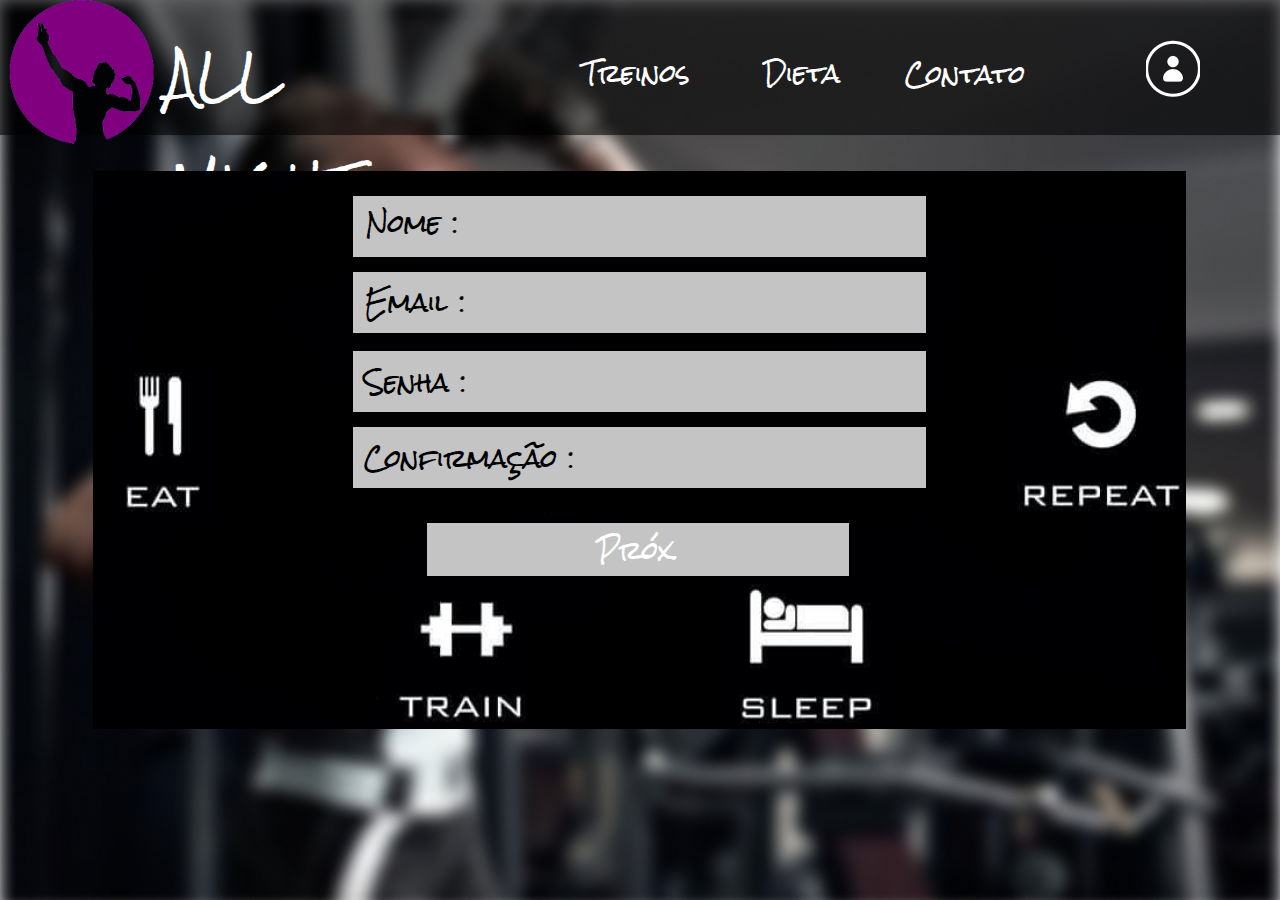
<file: Registro_pt1.html>
<!DOCTYPE html>
<html lang="en">
<head>
    <meta charset="UTF-8">
    <meta name="viewport" content="width=device-width, initial-scale=1.0">
    <title>Document</title>
    <link rel="stylesheet" href="CSS/geral.css">
    <link rel="stylesheet" href="CSS/registros.css">
    <link href="https://fonts.googleapis.com/css2?family=Rock+Salt&display=swap" rel="stylesheet">

</head>
<body>
    <header>
        <div class="logo"> <img src="CSS/imagens/geral/logo.png"> </div>
        <div class="AM"><a href="index.html"> ALL MIGHT </a></div>
        <div class="Treinos"><a href="Itens_menu_principal/Treinos.html"> Treinos </a></div>
        <div class="Dieta"><a href="Itens_menu_principal/Dieta.html"> Dieta </a></div>
        <div class="Contato"><a href="Itens_menu_principal/Contato.html"> Contato </a></div>
        <div class="Login"><a href="Login.html"> <img src="CSS/imagens/geral/login.png"> </a></div>
    </header>
    <div class="Fundo_registro"> <img src="CSS/imagens/register/fundo_register.png"> </div>
    <div class="Retangulão1"> <img src="CSS/imagens/register/retangulo_grande.png"> </div>
    <div class="Retangulão2"> <img src="CSS/imagens/register/retangulo_grande.png"> </div>
    <div class="Retangulão3"> <img src="CSS/imagens/register/retangulo_grande.png"> </div>
    <div class="Retangulão4"> <img src="CSS/imagens/register/retangulo_grande.png"> </div>
    <div class="Retangulinho"> <img src="CSS/imagens/register/retangulo_pequeno.png"> </div>
    <div class="Prox"><a href="Registro_pt2.html"> Próx. </a></div>


    <div class="Nome"> 
        <label for="Nome"> Nome : </label>
        <input type="text" name="Nome" required id="Nome">
    </div>
    <div class="Email"> 
        <label for="Email"> Email : </label>
        <input type="email" name="Email" required id="Email">
    </div>
    <div class="Senha"> 
        <label for="Senha"> Senha : </label>
        <input type="password" name="Senha" required id="Senha">
    </div>
    <div class="ConfSenha"> 
        <label for="Nome"> Confirmação : </label>
        <input type="password" name="ConfSenha" required id="ConfSenha">
    </div>
</body>
</html>
</file>
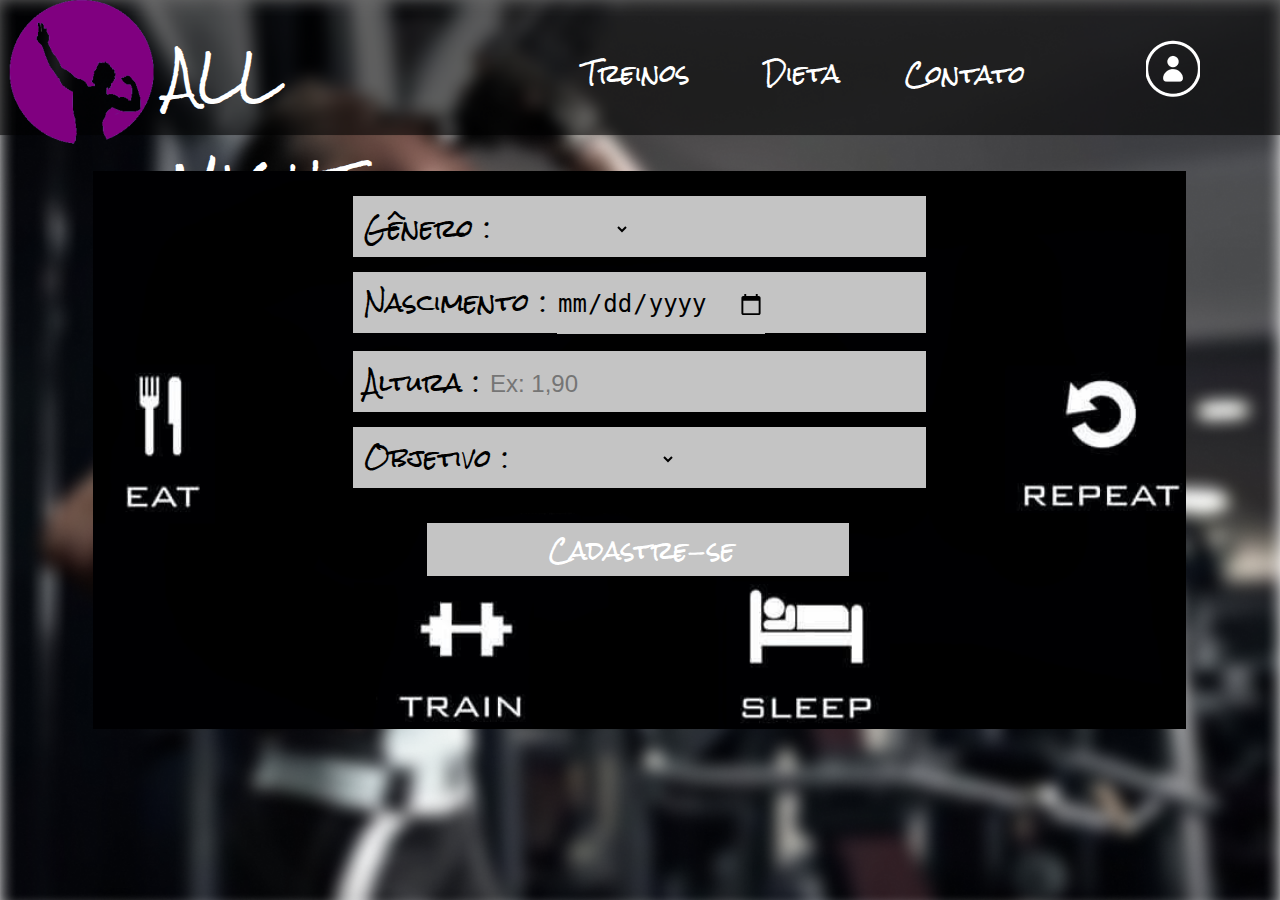
<file: Registro_pt2.html>
<!DOCTYPE html>
<html lang="en">
<head>
    <meta charset="UTF-8">
    <meta name="viewport" content="width=device-width, initial-scale=1.0">
    <title>Document</title>
    <link rel="stylesheet" href="CSS/geral.css">
    <link rel="stylesheet" href="CSS/registros.css">
    <link href="https://fonts.googleapis.com/css2?family=Rock+Salt&display=swap" rel="stylesheet">

</head>
<body>
    <header>
        <div class="logo"> <img src="CSS/imagens/geral/logo.png"> </div>
        <div class="AM"><a href="index.html"> ALL MIGHT </a></div>
        <div class="Treinos"><a href="Itens_menu_principal/Treinos.html"> Treinos </a></div>
        <div class="Dieta"><a href="Itens_menu_principal/Dieta.html"> Dieta </a></div>
        <div class="Contato"><a href="Itens_menu_principal/Contato.html"> Contato </a></div>
        <div class="Login"><a href="Login.html"> <img src="CSS/imagens/geral/login.png"> </a></div>
    </header>
    <div class="Fundo_registro"> <img src="CSS/imagens/register/fundo_register.png"> </div>
    <div class="Retangulão1"> <img src="CSS/imagens/register/retangulo_grande.png"> </div>
    <div class="Retangulão2"> <img src="CSS/imagens/register/retangulo_grande.png"> </div>
    <div class="Retangulão3"> <img src="CSS/imagens/register/retangulo_grande.png"> </div>
    <div class="Retangulão4"> <img src="CSS/imagens/register/retangulo_grande.png"> </div>
    <div class="Retangulinho"> <img src="CSS/imagens/register/retangulo_pequeno.png"> </div>
    <div class="Conf_Cadastro"><a href="#"> Cadastre-se </a></div>

    <div class="Genero">
        <label for="Genero"> Gênero : </label>
        <select name="Genero" id="Genero" required>
            <option></option>
            <option value="1"> Masculino </option>
            <option value="2"> Feminino </option>
            <option value="3"> Outro </option>
        </select>
    </div>
    <div class="Nascimento"> 
        <label for="Nascimento"> Nascimento : </label>
        <input type="date" name="Nascimento" required id="Nascimento">
    </div>
    <div class="Altura"> 
        <label for="Altura"> Altura : </label>
        <input type="number" min="0" name="Altura" placeholder="Ex: 1,90" required id="Altura">
    </div>
    <div class="Objetivo">
        <label for="Objetivo"> Objetivo : </label>
        <select name="Objetivo" id="Objetivo" required>
            <option></option>
            <option value="1"> Manter Peso </option>
            <option value="2"> Perder Peso </option>
            <option value="3"> Hipertrofia </option>
        </select>
    </div>
</body>
</file>
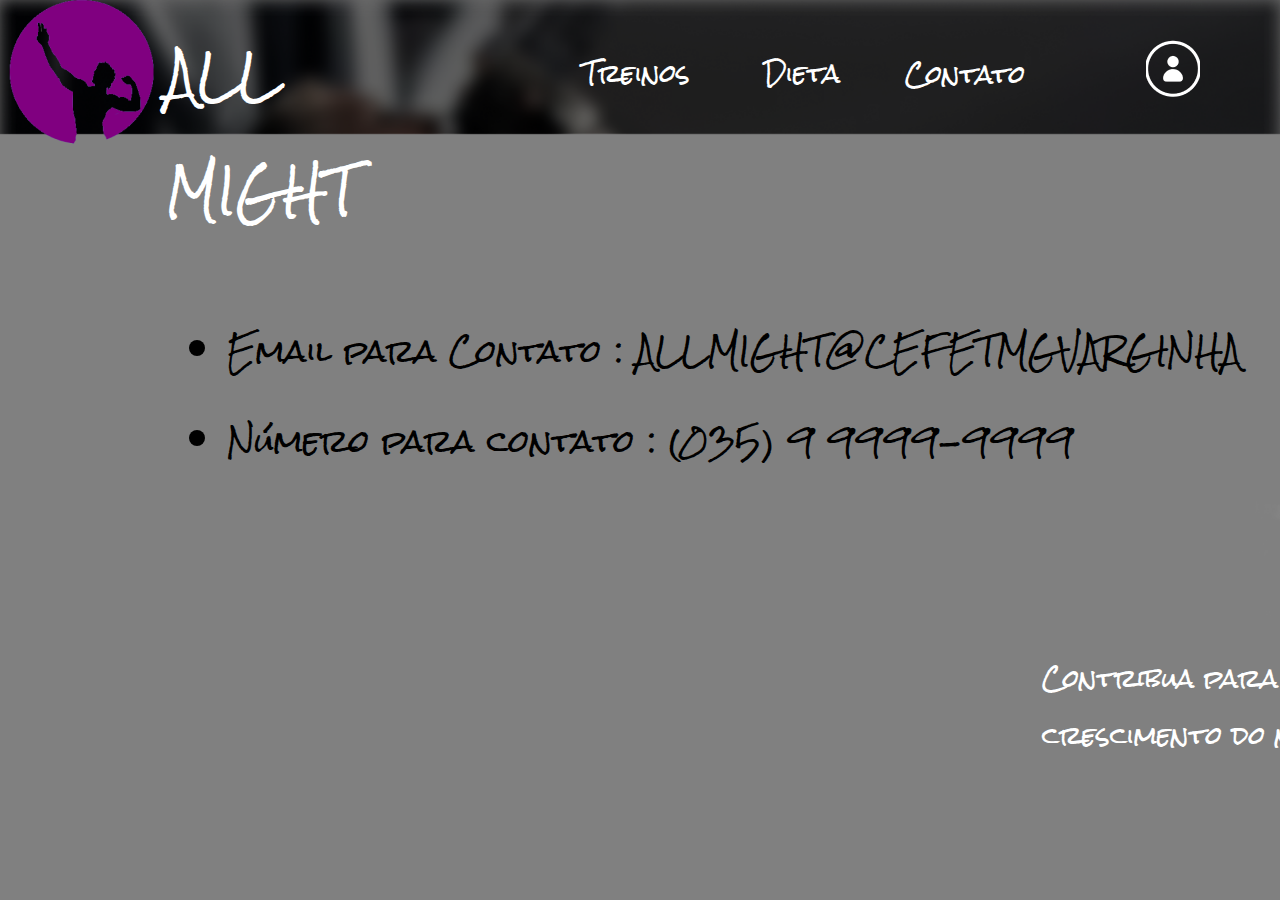
<file: Itens_menu_principal/Contato.html>
<!DOCTYPE html>
<html lang="en">
<head>
    <meta charset="UTF-8">
    <meta name="viewport" content="width=device-width, initial-scale=1.0">
    <title>Document</title>
    <link rel="stylesheet" href="../CSS/contato.css">
    <link href="https://fonts.googleapis.com/css2?family=Rock+Salt&display=swap" rel="stylesheet">

</head>
<body>
    <header>
        <div class="Logo"> <img src="../CSS/imagens/geral/logo.png"> </div>
        <div class="AM"><a href="../index.html"> ALL MIGHT </a></div>
        <div class="Treinos"><a href="Treinos.html"> Treinos </a></div>
        <div class="Dieta"><a href="Dieta.html"> Dieta </a></div>
        <div class="Contato"><a href="Contato.html"> Contato </a></div>
        <div class="Login"><a href="../Login.html"> <img src="../CSS/imagens/geral/login.png"> </a></div>
    </header>

    <div class="Email">
        <ul>
            <li> Email para Contato : ALLMIGHT@CEFETMGVARGINHA </li>
            <li> Número para contato : (035) 9 9999-9999 </li>
        </ul>
    </div>
    <div class="Sugestoes"><a href="Sugestoes.html"> Contribua para o crescimento do nosso site! </a></div>
</body>
</html>
</file>
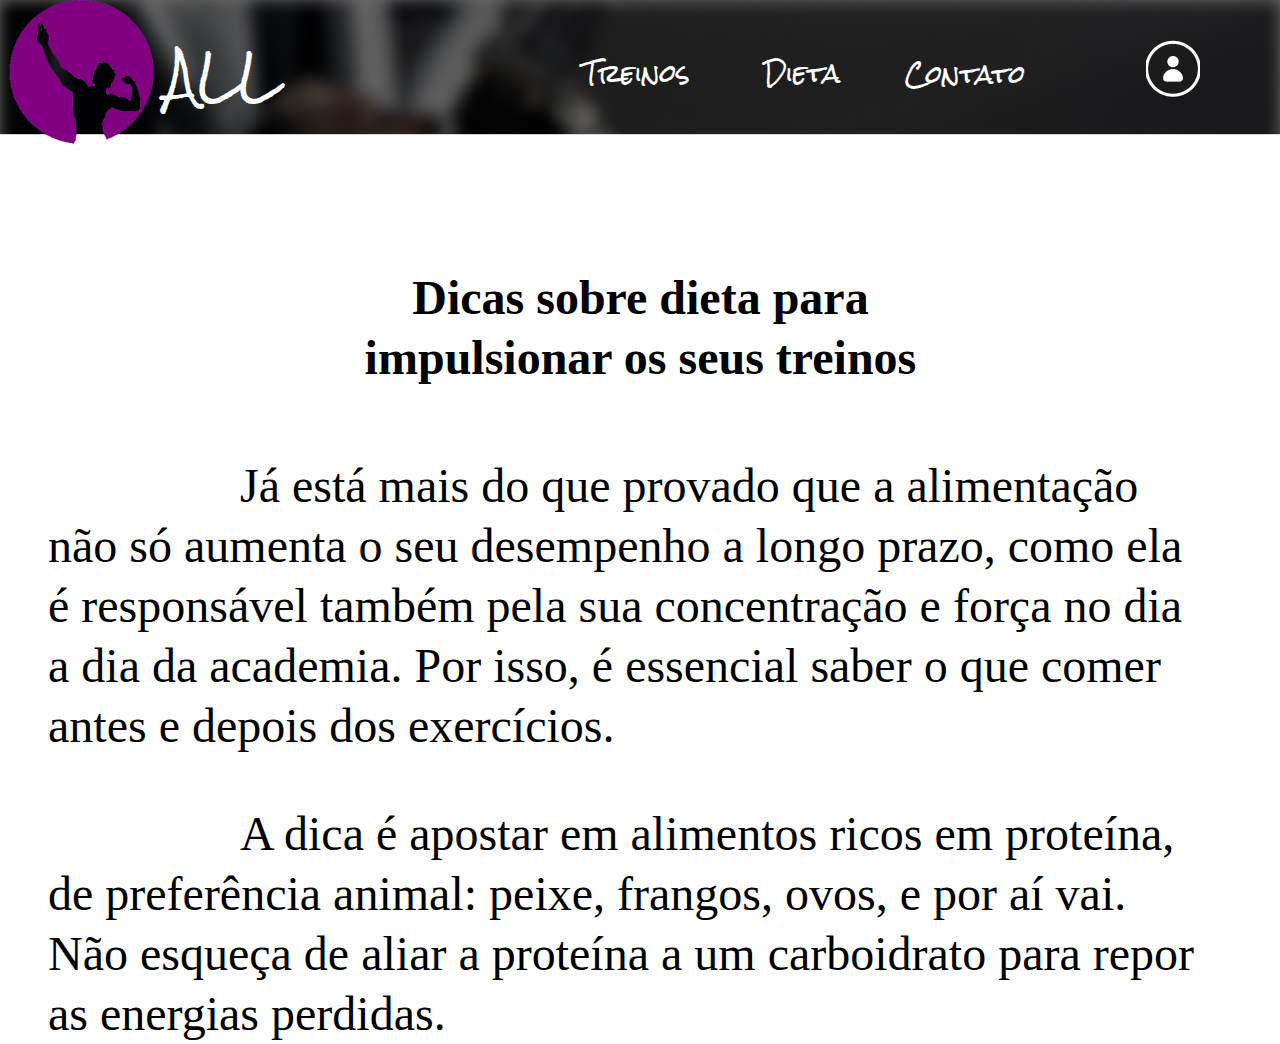
<file: Itens_menu_principal/Dieta.html>
<!DOCTYPE html>
<html lang="en">
<head>
    <meta charset="UTF-8">
    <meta name="viewport" content="width=device-width, initial-scale=1.0">
    <title>Document</title>
    <link rel="stylesheet" href="../CSS/dieta.css">
    <link href="https://fonts.googleapis.com/css2?family=Rock+Salt&display=swap" rel="stylesheet">

</head>
<body>
    <header>
        <div class="Logo"> <img src="../CSS/imagens/geral/logo.png"> </div>
        <div class="AM"><a href="../index.html"> ALL MIGHT </a></div>
        <div class="Treinos"><a href="Treinos.html"> Treinos </a></div>
        <div class="Dieta"><a href="Dieta.html"> Dieta </a></div>
        <div class="Contato"><a href="Contato.html"> Contato </a></div>
        <div class="Login"><a href="../Login.html"> <img src="../CSS/imagens/geral/login.png"> </a></div>
    </header>

    <div class="Titulo">
         <p>Dicas sobre dieta para impulsionar os seus treinos  </p>
    </div>
    
    <div class="Conteudo">
        <p> Já está mais do que provado que a alimentação não só aumenta o seu desempenho a longo prazo, como ela é responsável também pela sua concentração e força no dia a dia da academia. Por isso, é essencial saber o que comer antes e depois dos exercícios.</p>
        <p> A dica é apostar em alimentos ricos em proteína, de preferência animal: peixe, frangos, ovos, e por aí vai. Não esqueça de aliar a proteína a um carboidrato para repor as energias perdidas.</p>
    </div>
</body>
</html>
</file>
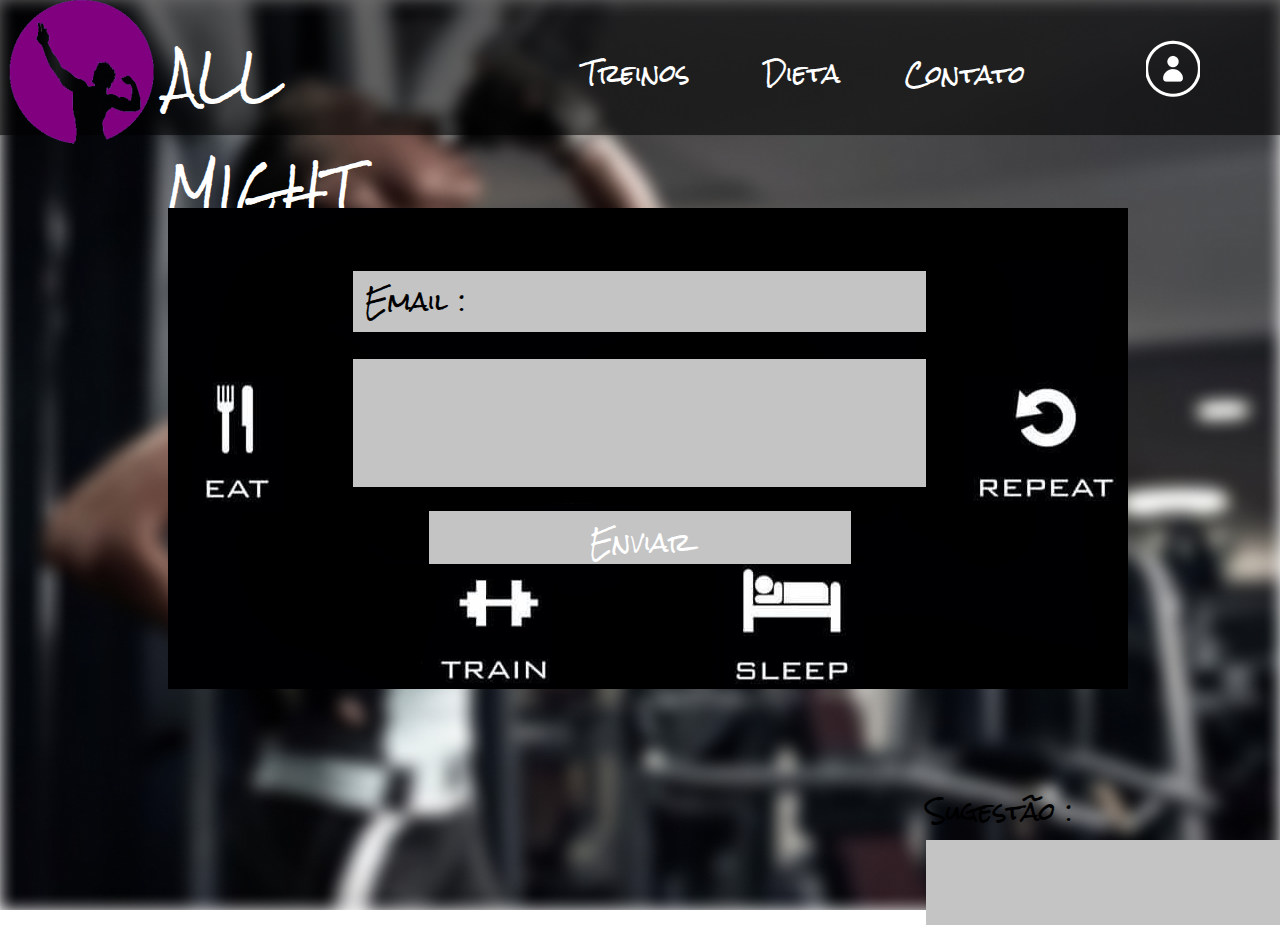
<file: Itens_menu_principal/Sugestoes.html>
<!DOCTYPE html>
<html lang="en">
<head>
    <meta charset="UTF-8">
    <meta name="viewport" content="width=device-width, initial-scale=1.0">
    <title>Document</title>
    <link rel="stylesheet" href="../CSS/geral.css">
    <link rel="stylesheet" href="../CSS/sugestoes.css">
    <link href="https://fonts.googleapis.com/css2?family=Rock+Salt&display=swap" rel="stylesheet">

</head>
<body>
    <header>
        <div class="Logo"> <img src="../CSS/imagens/geral/logo.png"> </div>
        <div class="AM"><a href="../index.html"> ALL MIGHT </a></div>
        <div class="Treinos"><a href="Treinos.html"> Treinos </a></div>
        <div class="Dieta"><a href="Dieta.html"> Dieta </a></div>
        <div class="Contato"><a href="Contato.html"> Contato </a></div>
        <div class="Login"><a href="../Login.html"> <img src="../CSS/imagens/geral/login.png"> </a></div>
    </header>
    <div class="Fundo_sugestao"> <img src="../CSS/imagens/Sugestoes/fundo_sugestoes.png"> </div>
    <div class="Retangulão1"> <img src="../CSS/imagens/Sugestoes/retangulo_grande.png"> </div>
    <div class="Retangulão2"> <img src="../CSS/imagens/Sugestoes/Retangulao_maior.png"> </div>
    <div class="Retangulinho"> <img src="../CSS/imagens/Sugestoes/retangulo_pequeno.png"> </div>
    <div class="Enviar"><a href="#"> Enviar </a></div>

    <div class="Email"> 
        <label for="Email"> Email : </label>
        <input type="email" name="Email" required id="Email">
    </div>
    <div class="Sugestao">
        <label for="Sugestao"> Sugestão :  </label><br>
        <textarea name="Email" required id="Email"></textarea> 
    </div>
</body>
</html>
</file>
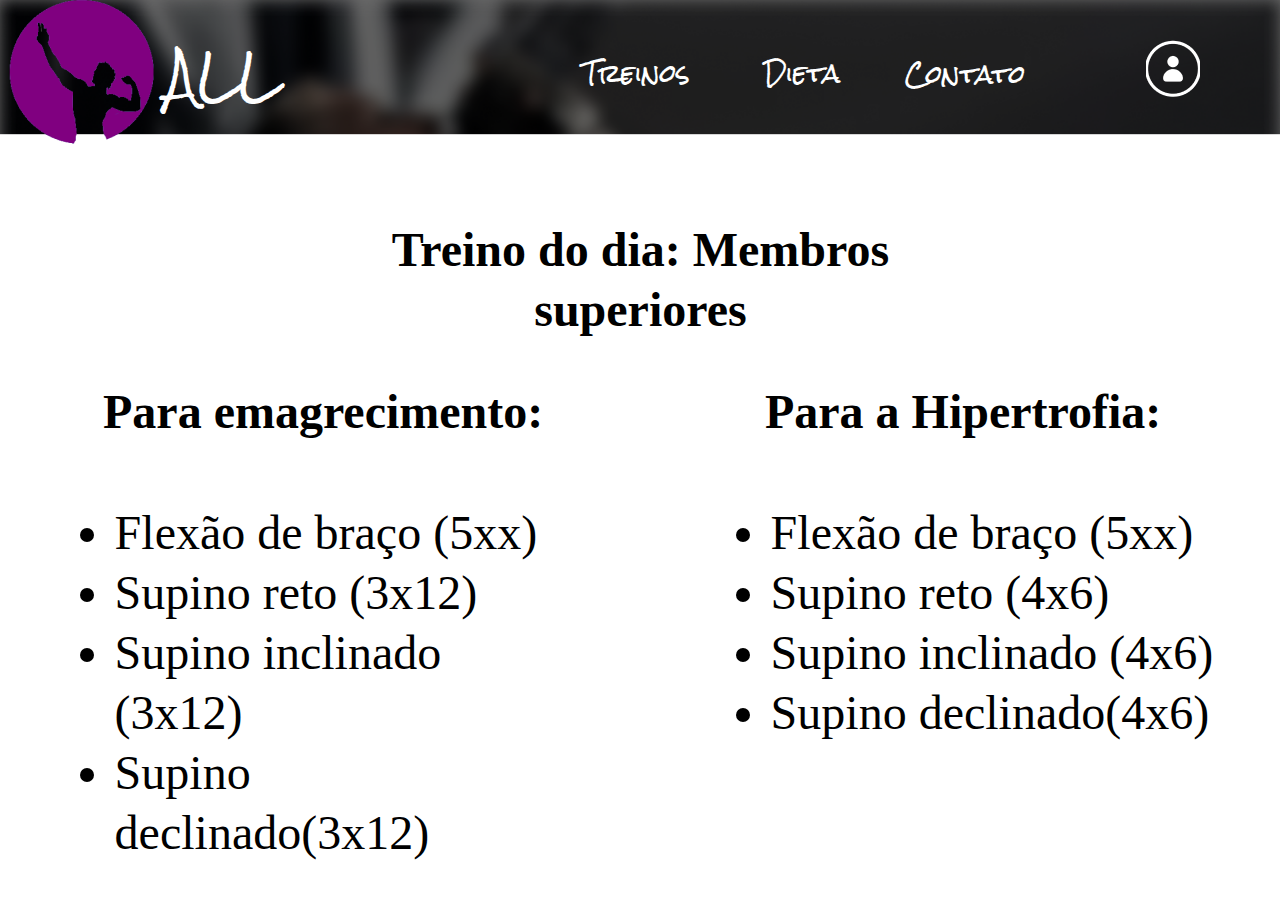
<file: Itens_menu_principal/Treinos.html>
<!DOCTYPE html>
<html lang="en">
<head>
    <meta charset="UTF-8">
    <meta name="viewport" content="width=device-width, initial-scale=1.0">
    <title>All Might</title>
    <link rel="stylesheet" href="../CSS/treinos.css">
    <link href="https://fonts.googleapis.com/css2?family=Rock+Salt&display=swap" rel="stylesheet">

</head>
<body>
    <header>
        <div class="Logo"> <img src="../CSS/imagens/geral/logo.png"> </div>
        <div class="AM"><a href="../index.html"> ALL MIGHT </a></div>
        <div class="Treinos"><a href="Treinos.html"> Treinos </a></div>
        <div class="Dieta"><a href="Dieta.html"> Dieta </a></div>
        <div class="Contato"><a href="Contato.html"> Contato </a></div>
        <div class="Login"><a href="../Login.html"> <img src="../CSS/imagens/geral/login.png"> </a></div>
    </header>

    <div class="Titulo1">
        Treino do dia: Membros superiores  
    </div>
    <div class="Titulo2">
        Para emagrecimento: 
    </div>
    <div class="Titulo3">
        Para a Hipertrofia:
    </div>

    <div class="Emagrecimento">
        <ul>
            <li> Flexão de braço (5xx) </li>
            <li>  Supino reto (3x12) </li>
            <li> Supino inclinado (3x12) </li>
            <li> Supino declinado(3x12) </li>
        </ul>
    </div>
    <div class="Hipertrofia">
        <ul>
            <li> Flexão de braço (5xx) </li>
            <li> Supino reto (4x6) </li>
            <li> Supino inclinado (4x6) </li>
            <li> Supino declinado(4x6) </li>
        </ul>
    </div>



</body>
</html>
</file>
<file: CSS/geral.css>
/*Design*/
a:link, a:visited {
    text-decoration: none;
    color: white;
}

/*Design*/
a:hover{
    text-decoration: none;
    color: purple;
}

/*OK*/
html, body{
    padding: 0%;
    margin: 0%;
}

/*OK*/
body {
    background-image: url(imagens/geral/fundo.png);
    background-repeat: no-repeat;
    background-size:100%;
    background-size: cover;
}

/*OK*/
header {
    font-family: Rock Salt;
    font-style: normal;
    font-weight: normal;
}

.Logo{    
    position: absolute;
    left: 0%;
    right: 88.82%;
    top: 0%;
    bottom: 85.55%;
}

.AM{
    position: absolute;
    left: 12.99%;
    right: 61.74%;
    top: 2.05%;
    bottom: 86.72%;

    font-size: 48px;
    line-height: 115px;
}

.Treinos{
    position: absolute;
    left: 45.56%;
    right: 44.51%;
    top: 4.98%;
    bottom: 89.65%;

    font-size: 24px;
    line-height: 57px;
}

.Dieta{
    position: absolute;
    left: 59.65%;
    right: 34.38%;
    top: 4.98%;
    bottom: 89.65%;

    font-size: 24px;
    line-height: 57px;
}

.Contato{
    position: absolute;
    left: 70.69%;
    right: 17.78%;
    top: 5.08%;
    bottom: 89.55%;

    font-size: 24px;
    line-height: 57px;
}

.Login{
    position: absolute;
    left: 89.51%;
    right: 6.74%;
    top: 4.2%;
    bottom: 89.65%;
}
</file>
<file: CSS/registros.css>
html{
    font-family: Rock Salt;
    font-style: normal;
    font-weight: normal;
}

input{
    padding: 0;
    border: none;
    border-color: #c4c4c4;
    background-color: #c4c4c4;
    font-size: 24px;
    line-height: 57px;
}

.Fundo_registro{
    position: absolute;
    width: 1093px;
    height: 558px;
    left: calc(50% - 1093px/2 - 0.5px);
    top: calc(50% - 558px/2);
}

.Retangulão1{
    position: absolute;
    width: 573px;
    height: 61px;
    left: calc(50% - 573px/2 - 0.5px);
    top: calc(50% - 61px/2 - 223.5px);

}

.Retangulão2{
    position: absolute;
    width: 573px;
    height: 61px;
    left: calc(50% - 573px/2 - 0.5px);
    top: calc(50% - 61px/2 - 147.5px);
    
}

.Retangulão3{
    position: absolute;
    width: 573px;
    height: 61px;
    left: calc(50% - 573px/2 - 0.5px);
    top: calc(50% - 61px/2 - 68.5px);
    
}

.Retangulão4{
    position: absolute;
    width: 573px;
    height: 61px;
    left: calc(50% - 573px/2 - 0.5px);
    top: calc(50% - 61px/2 + 7.5px);
    
}

.Retangulinho{
    position: absolute;
    width: 422px;
    height: 53px;
    left: calc(50% - 422px/2 - 2px);
    top: calc(50% - 53px/2 + 99.5px);
}

.Prox{
    position: absolute;
    width: 162px;
    height: 53px;
    left: calc(50% - 162px/2 - 2px);
    top: calc(50% - 53px/2 + 98.5px);
    font-size: 24px;
    line-height: 57px;
    text-align: center;
}

.Nome{
    position: absolute;
    width: 560px;
    height: 53px;
    left: calc(50% - 560px/2 + 6px);
    top: calc(50% - 53px/2 - 228.5px);
    font-size: 24px;
    line-height: 57px;
}

.Email{
    position: absolute;
    width: 561px;
    height: 44px;
    left: calc(50% - 561px/2 + 5.5px);
    top: calc(50% - 44px/2 - 154px);
    font-size: 24px;
    line-height: 57px;
}

.Senha{
    position: absolute;
    width: 562px;
    height: 53px;
    left: calc(50% - 562px/2 + 5px);
    top: calc(50% - 53px/2 - 69.5px);
    font-size: 24px;
    line-height: 57px;
}

.ConfSenha{
    position: absolute;
    width: 562px;
    height: 51px;
    left: calc(50% - 562px/2 + 5px);
    top: calc(50% - 51px/2 + 5.5px);
    font-size: 24px;
    line-height: 57px;
}

.Conf_Cadastro {
    position: absolute;
    width: 300px;
    height: 53px;
    left: calc(50% - 300px/2 + 2px);
    top: calc(50% - 53px/2 + 98.5px);
    font-size: 24px;
    line-height: 57px;
    text-align: center;
}

.Genero {
    position: absolute;
    width: 562px;
    height: 57px;
    left: calc(50% - 562px/2 + 5px);
    top: calc(50% - 57px/2 - 221.5px);
    font-size: 24px;
    line-height: 57px;
}

.Nascimento{
    position: absolute;
    width: 562px;
    height: 47px;
    left: calc(50% - 562px/2 + 5px);
    top: calc(50% - 47px/2 - 152.5px);
    font-size: 24px;
    line-height: 57px;
}

.Altura{
    position: absolute;
    width: 562px;
    height: 58px;
    left: calc(50% - 562px/2 + 5px);
    top: calc(50% - 58px/2 - 67px);
    font-size: 24px;
    line-height: 57px;
}

.Objetivo{
    position: absolute;
    width: 562px;
    height: 58px;
    left: calc(50% - 562px/2 + 5px);
    top: calc(50% - 58px/2 + 9px); 
    font-size: 24px;
    line-height: 57px;

}

option, select{
    padding: 0;
    border: none;
    border-color: #c4c4c4;
    background-color: #c4c4c4;
    font-size: 24px;
    line-height: 57px;
}
</file>
<file: CSS/contato.css>
/*Design*/
a:link, a:visited {
    text-decoration: none;
    color: white;
}

/*Design*/
a:hover{
    text-decoration: none;
    color: purple;
}

/*OK*/
html, body{
    padding: 0%;
    margin: 0%;
}

/*OK*/
header {
    font-family: Rock Salt;
    font-style: normal;
    font-weight: normal;
}

body {
    background-image: url(imagens/geral/fundo_cortado_contato.png);
    background-repeat: no-repeat;
    background-size:100%;
    background-size: cover;
}

.Logo{    
    position: absolute;
    left: 0%;
    right: 88.82%;
    top: 0%;
    bottom: 85.55%;
}

.AM{
    position: absolute;
    left: 12.99%;
    right: 61.74%;
    top: 2.05%;
    bottom: 86.72%;

    font-size: 48px;
    line-height: 115px;
}

.Treinos{
    position: absolute;
    left: 45.56%;
    right: 44.51%;
    top: 4.98%;
    bottom: 89.65%;

    font-size: 24px;
    line-height: 57px;
}

.Dieta{
    position: absolute;
    left: 59.65%;
    right: 34.38%;
    top: 4.98%;
    bottom: 89.65%;

    font-size: 24px;
    line-height: 57px;
}

.Contato{
    position: absolute;
    left: 70.69%;
    right: 17.78%;
    top: 5.08%;
    bottom: 89.55%;

    font-size: 24px;
    line-height: 57px;
}

.Login{
    position: absolute;
    left: 89.51%;
    right: 6.74%;
    top: 4.2%;
    bottom: 89.65%;
}

.Email {
    position: absolute;
    width: 1056px;
    height: 500px;
    left: 187px;
    top: 276px;
    font-family: Rock Salt;
    font-style: normal;
    font-weight: normal;
    font-size: 30px;
    line-height: 90px;
}

.Sugestoes{
    position: absolute;
    width: 422px;
    height: 104px;
    left: 1042px;
    top: 650px;
    font-family: Rock Salt;
    font-style: normal;
    font-weight: normal;
    font-size: 24px;
    line-height: 57px;
}
</file>
<file: CSS/dieta.css>
/*Design*/
a:link, a:visited {
    text-decoration: none;
    color: white;
}

/*Design*/
a:hover{
    text-decoration: none;
    color: purple;
}

/*OK*/
html, body{
    padding: 0%;
    margin: 0%;
}

/*OK*/
header {
    font-family: Rock Salt;
    font-style: normal;
    font-weight: normal;
}

body {
    background-image: url(imagens/geral/fundo_cortado.png);
    background-repeat: no-repeat;
    background-size:100%;
    background-size: cover;
}


.Logo{    
    position: absolute;
    left: 0%;
    right: 88.82%;
    top: 0%;
    bottom: 85.55%;
}

.AM{
    position: absolute;
    left: 12.99%;
    right: 61.74%;
    top: 2.05%;
    bottom: 86.72%;

    font-size: 48px;
    line-height: 115px;
}

.Treinos{
    position: absolute;
    left: 45.56%;
    right: 44.51%;
    top: 4.98%;
    bottom: 89.65%;

    font-size: 24px;
    line-height: 57px;
}

.Dieta{
    position: absolute;
    left: 59.65%;
    right: 34.38%;
    top: 4.98%;
    bottom: 89.65%;

    font-size: 24px;
    line-height: 57px;
}

.Contato{
    position: absolute;
    left: 70.69%;
    right: 17.78%;
    top: 5.08%;
    bottom: 89.55%;

    font-size: 24px;
    line-height: 57px;
}

.Login{
    position: absolute;
    left: 89.51%;
    right: 6.74%;
    top: 4.2%;
    bottom: 89.65%;
}


.Titulo {
    position: absolute;
    left: 22.36%;
    right: 22.29%;
    top: 24.41%;
    bottom: 69.73%;
    
    font-family: Quicksand;
    font-style: normal;
    font-weight: bold;
    font-size: 48px;
    line-height: 60px;
    text-align: center;
}

.Conteudo {
    position: absolute;
    left: 3.75%;
    right: 5.62%;
    top: 45.31%;
    bottom: 0.2%;
    text-indent: 4em;
    font-family: Quicksand;
    font-style: normal;
    font-weight: normal;
    font-size: 48px;
    line-height: 60px;
}
</file>
<file: CSS/sugestoes.css>
.Fundo_sugestao{
    position: absolute;
    width: 960px;
    height: 481px;
    left: calc(50% - 960px/2 + 8px);
    top: calc(50% - 481px/2 - 1.5px);
}

.Retangulão1 {
    position: absolute;
    width: 573px;
    height: 61px;
    left: calc(50% - 573px/2 - 0.5px);
    top: calc(50% - 61px/2 - 148.5px);
}

.Retangulão2{
    position: absolute;
    width: 573px;
    height: 128px;
    left: calc(50% - 573px/2 - 0.5px);
    top: calc(50% - 128px/2 - 27px);
}

.Retangulinho{
    position: absolute;
    width: 422px;
    height: 53px;
    left: calc(50% - 422px/2);
    top: calc(50% - 53px/2 + 87.5px);
}

.Enviar{
    position: absolute;
    width: 162px;
    height: 53px;
    left: calc(50% - 162px/2);
    top: calc(50% - 53px/2 + 90.5px);
    font-family: Rock Salt;
    font-style: normal;
    font-weight: normal;
    font-size: 24px;
    line-height: 57px;
    text-align: center;
}

.Email {
    position: absolute;
    width: 561px;
    height: 44px;
    left: calc(50% - 561px/2 + 5.5px);
    top: calc(50% - 44px/2 - 155px);
    
    font-family: Rock Salt;
    font-style: normal;
    font-weight: normal;
    font-size: 24px;
    line-height: 57px;
}

.Sugestao{
    position: absolute;
    left: 72.36%;
    right: -1.67%;
    top: 87.01%;
    bottom: 2.83%;
    
    font-family: Rock Salt;
    font-style: normal;
    font-weight: normal;
    font-size: 24px;
    line-height: 57px;
}

input{
    padding: 0;
    border: none;
    border-color: #c4c4c4;
    background-color: #c4c4c4;
    font-size: 24px;
    line-height: 57px;
}

textarea{
    padding: 0;
    border: none;
    border-color: #c4c4c4;
    background-color: #c4c4c4;
    font-size: 24px;
    line-height: 57px;
    width: 573px;
    height: 85px;
}
</file>
<file: CSS/treinos.css>
/*Design*/
a:link, a:visited {
    text-decoration: none;
    color: white;
}

/*Design*/
a:hover{
    text-decoration: none;
    color: purple;
}

/*OK*/
html, body{
    padding: 0%;
    margin: 0%;
}


/*OK*/
header {
    font-family: Rock Salt;
    font-style: normal;
    font-weight: normal;
}

body {
    background-image: url(imagens/geral/fundo_cortado.png);
    background-repeat: no-repeat;
    background-size:100%;
    background-size: cover;
}

.Logo{    
    position: absolute;
    left: 0%;
    right: 88.82%;
    top: 0%;
    bottom: 85.55%;
}

.AM{
    position: absolute;
    left: 12.99%;
    right: 61.74%;
    top: 2.05%;
    bottom: 86.72%;

    font-size: 48px;
    line-height: 115px;
}

.Treinos{
    position: absolute;
    left: 45.56%;
    right: 44.51%;
    top: 4.98%;
    bottom: 89.65%;

    font-size: 24px;
    line-height: 57px;
}

.Dieta{
    position: absolute;
    left: 59.65%;
    right: 34.38%;
    top: 4.98%;
    bottom: 89.65%;

    font-size: 24px;
    line-height: 57px;
}

.Contato{
    position: absolute;
    left: 70.69%;
    right: 17.78%;
    top: 5.08%;
    bottom: 89.55%;

    font-size: 24px;
    line-height: 57px;
}

.Login{
    position: absolute;
    left: 89.51%;
    right: 6.74%;
    top: 4.2%;
    bottom: 89.65%;
}




.Titulo1 {
    position: absolute;
    left: 22.36%;
    right: 22.29%;
    top: 24.41%;
    bottom: 69.73%;
    
    font-family: Quicksand;
    font-style: normal;
    font-weight: bold;
    font-size: 48px;
    line-height: 60px;
    text-align: center;
}

.Titulo2 {
    position: absolute;
    left: 0%;
    right: 49.51%;
    top: 42.48%;
    bottom: 51.07%;
    
    font-family: Quicksand;
    font-style: normal;
    font-weight: bold;
    font-size: 48px;
    line-height: 60px;
    text-align: center;
}

.Titulo3 {
    position: absolute;
    left: 50.49%;
    right: 0%;
    top: 42.48%;
    bottom: 51.07%;
    
    font-family: Quicksand;
    font-style: normal;
    font-weight: bold;
    font-size: 48px;
    line-height: 60px;
    text-align: center;
}

.Emagrecimento {
    position: absolute;
    left: 5.83%;
    right: 55.42%;
    top: 50.59%;
    bottom: 0%;
    
    font-family: Quicksand;
    font-style: normal;
    font-weight: normal;
    font-size: 48px;
    line-height: 60px;
}

.Hipertrofia {
    position: absolute;
    left: 57.08%;
    right: 4.17%;
    top: 50.59%;
    bottom: 0%;
    
    font-family: Quicksand;
    font-style: normal;
    font-weight: normal;
    font-size: 48px;
    line-height: 60px;
}
</file>
